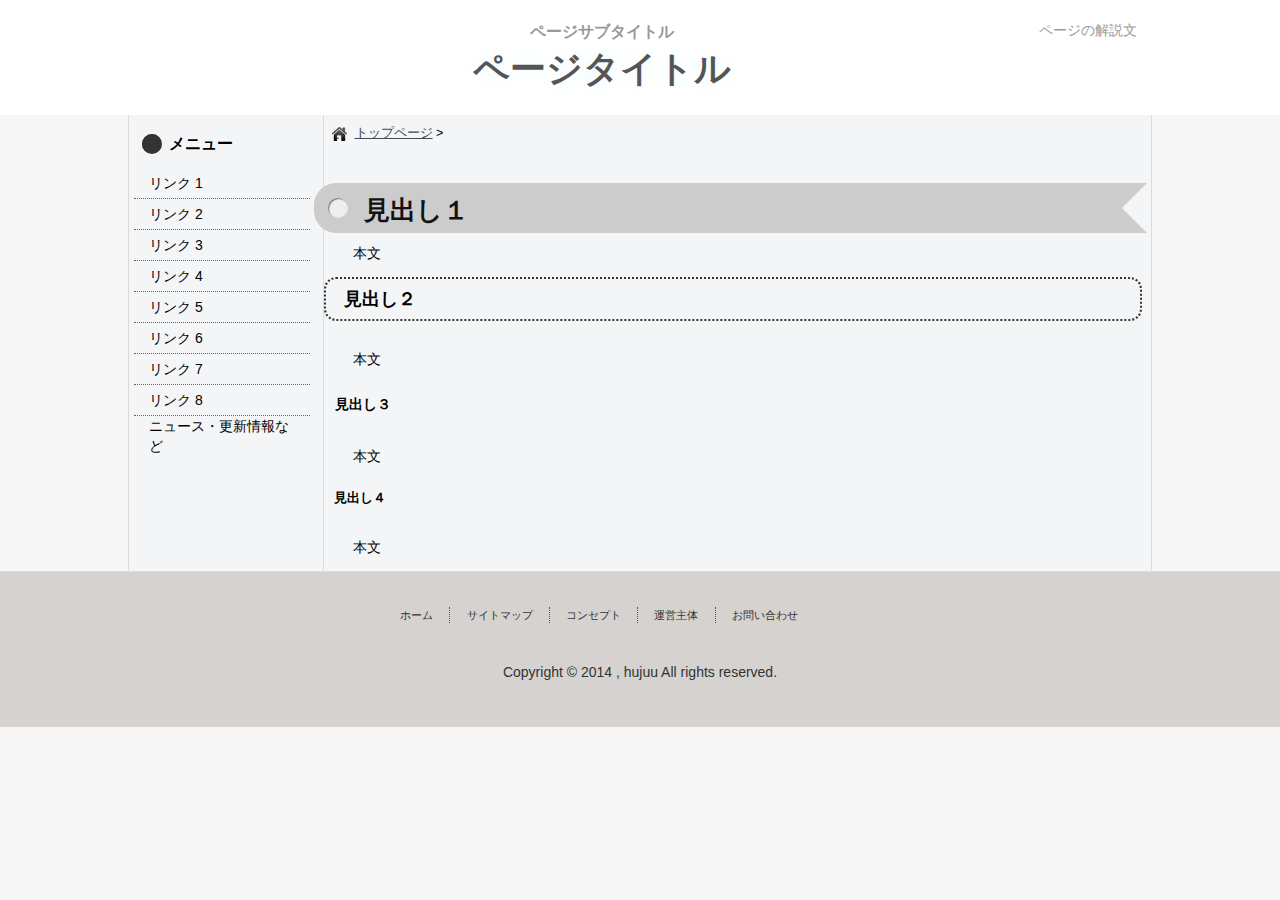
<file: sub/page1.html>
<!DOCTYPE HTML>
<html>
<head>
<meta charset="UTF-8">
<title>サテライトサイトサンプル2</title>
<meta name="author" content="作成者名" />
<meta name="description" content="サイトの説明文を入れます">
<meta name="keywords" content="キーワードを入れます">
<meta http-equiv="Content-Style-Type" content="text/css">
<meta name="generator" content="Dreamweaver">
<link href="../style.css" rel="stylesheet" type="text/css"><!--[if lte IE 7]>
<style>
.content { margin-right: -1px; }
ul.nav a { zoom: 1; }
</style>
<![endif]-->
<script type="text/javascript" src="http://ajax.googleapis.com/ajax/libs/jquery/1.7/jquery.min.js"></script>
<script type="text/javascript">
$(function() {
    var topBtn = $('#page-top');    
    topBtn.hide();
    //スクロールが100に達したらボタン表示
    $(window).scroll(function () {
        if ($(this).scrollTop() > 100) {
            topBtn.fadeIn();
        } else {
            topBtn.fadeOut();
        }
    });
    //スクロールしてトップ
    topBtn.click(function () {
        $('body,html').animate({
            scrollTop: 0
        }, 500);
        return false;
    });
});
</script>
</head>
<body>
	<header>
		<div id="head">
			<p>ページの解説文</p>
			<div id="title">
				<h3>ページサブタイトル</h3>
			<a href="../index.html">
				<h1>ページタイトル</h1>
			</a> 
			</div>
		</div>
	</header>
<div class="container">
	<div id="main" class="clearfix">
  <div class="sidebar1">
		<h3>メニュー</h3>
    <ul class="nav">
      <li><a href="page1.html">リンク 1</a></li>
      <li><a href="page2.html">リンク 2</a></li>
      <li><a href="page3.html">リンク 3</a></li>
      <li><a href="page4.html">リンク 4</a></li>
			<li><a href="page5.html">リンク 5</a></li>
			<li><a href="page6.html">リンク 6</a></li>
			<li><a href="page7.html">リンク 7</a></li>
			<li><a href="page8.html">リンク 8</a></li>
    </ul>
		<p>ニュース・更新情報など</p>
  </div>
  <div class="content"> 
		<div id="place">
			<nav>
				<p>
					<a href="/" rel="index up up up">トップページ</a> >
					<!--<a href="/products/" rel="up up">第二階層</a> >
					<a href="/products/dishwashers/" rel="up">第三階層</a> >
					<a>現在位置</a>-->
				</p>
			</nav>
		</div>
		<!--<div id="front">
			<img src="img/front.jpg" alt="トップページのイメージ画像です" width="600px">
		</div>-->
    <h1>見出し１</h1>
    <p>本文</p>
    <h2>見出し２</h2>
    <p>本文</p>
    <h3>見出し３</h3>
    <p>本文</p>
    <h4>見出し４</h4>
    <p>本文</p>
  	</div>
		</div>
  </div>
	<footer>
	 <div id="footnav">
		<ul>
    <li><a href="#">ホーム</a></li>
    <li><a href="#">サイトマップ</a></li>
    <li><a href="#">コンセプト</a></li>
    <li><a href="#">運営主体</a></li>
    <li class="last"><a href="#">お問い合わせ</a></li>
		</ul> 
	</div>
    <p>Copyright © 2014 , hujuu All rights reserved.</p>
  </footer>
	<p id="page-top"><a href="#wrap">PAGE TOP</a></p>
</body>
</html>
</file>
<file: style.css>
@charset "UTF-8";
body {
	font-family: 'Roboto',"メイリオ", "ＭＳ Ｐゴシック", "Hiragino Kaku Gothic Pro", "ヒラギノ角ゴ Pro W3", Osaka, sans-serif;
	background: #f6f6f6;
	margin: 0;
	padding: 0;
	font-size: 14px;
	line-height: 1.42857143;
}
ul, ol, dl {
	padding: 0;
	margin: 0;
}
h1, h2, h3, h4, h5, h6, p {
	margin-top: 0;
	padding-right: 15px;
	padding-left: 15px;
}
a img {
	border: none;
}
a:link {
	color: #414958;
	text-decoration: underline;
}
a:visited {
	text-decoration: underline;
}
a:hover, a:active, a:focus {
	text-decoration: none;
}
.container {
	width: 80%;
	max-width: 1260px;
	min-width: 780px;
	margin: 0 auto;
}
.clearfix:after {
    visibility: hidden;
    display: block;
    content: " ";
    clear: both;
    height: 0;
    }
* html .clearfix             { zoom: 1; } /* IE6 */
*:first-child+html .clearfix { zoom: 1; } /* IE7 */
#main{
	border-left: 1px solid #dadada;
	border-right: 1px solid #dadada;
	background-color:#F3F5F7;
}
header {
	background-color:#FFFFFF;
	color: #333;
}
header a:visited {
	color:#333;
	text-decoration: underline;
}
#head{
	width: 80%;
	max-width: 1260px;
	min-width: 780px;
	margin: 0 auto;
	padding: 20px 0;
}
header p{
	float:right;
	color:#999;
}
header a:link, a:visited{
	text-decoration:none;
}
header h1{
	color: #555 ;
	padding: 0px 0px 0px 0;
	margin: 0 auto;
	font-size:36px;
	width: 90%;
	text-align: center;
	text-shadow:0 0 25px #edf8ff,
0 0 20px #edf8ff,
0 0 0.40px #edf8ff;
}
header h3{
	color: #999;
	padding: 0px 0px 0px 0;
	margin: 0 auto;
	width: 90%;
	text-align: center;
}
#menu{
	width:100%;
	border-top: 1px solid #dadada;
	border-bottom: 1px solid #dadada;
}
#menu ul{
	list-style: none;
	width: 80%;
	height: 25px;
	padding: 13px 10px 10px 10px;
	margin: 0px 10% 0px 28%;
}
#menu ul li{
	display: inline;
	margin: 0 30px;
	vertical-align: baseline;
	font-size: 1.0em;
	padding: 0;
	float: left;
	color: #222;
}
nav{
	margin:0 5px 0 8px;
	padding:0;
	background-image:url(img/top.png);
	background-position:0 50%;
	background-repeat: no-repeat;
	background-size:auto 1em;
}
nav p{
	padding:10px 0 10px 10px;
	font-size:0.9em;
}
nav img{
	margin: 12px 0 5px 7px;
	float:left;
}
#front{
	width: 100%;
	margin: 0 auto;
	background-color:#FFFFFF;
}
#front img {
	width:100%;
	margin: 0 auto;
	margin-bottom:-0.1em;
  -webkit-box-shadow: 0 0 5px rgba(0, 0, 0, 0.2);
	-moz-box-shadow: 0 0 rgba(0, 0, 0, 0.2);
	box-shadow: 0 0 5px rgba(0, 0, 0, 0.2);
	padding: 0;
}
.sidebar1 {
	float: left;
	width: 18%;
	padding-bottom: 10px;
	margin:5px;
}
.sidebar1 h3{
    position: relative;
    margin: 0 0 0;
    padding: 0.8em 0 0.8em 2.2em;
    font-size: 1.143em;
    font-weight: bold;
}
.sidebar1 h3:before {
    content: "";
    position: absolute;
    background: #333;
    top: 50%;
    left: 0.5em;
    margin-top :-10px;
    height: 20px;
    width: 20px;
    border-radius: 15px;
    -webkit-border-radius: 15px;
    -moz-border-radius: 15px;
    box-shadow: 1px 1px 1px #333 inset;
    -moz-box-shadow: 1px 1px 1px #333 inset;
    -webkit-box-shadow: 1px 1px 1px #333 inset;
    -o-box-shadow: 1px 1px 1px #333 inset;
    -ms-box-shadow: 1px 1px 1px #333 inset;
}
.content {
	margin-right: 5px;
	width: 80%;
	float: left;
	border-left: 1px solid #dadada;
}
.content p {
	text-indent: 1em
}
.content h1 {
  position: relative;
  color: #111;
  background: #ccc;
  font-size: 26px;
  line-height: 1;
  margin: 30px 20px 10px -10px;
  padding: 14px 5px 10px 50px;
  border-radius: 22px 0 0 22px;
}
.content h1:before {
  content: "";
  position: absolute;
  background: #eee;
  top: 50%;
  left: 14px;
  margin-top :-10px;
  height: 20px;
  width: 20px;
  border-radius: 50%;
  box-shadow: 1px 1px 1px #777 inset;
}
.content h1:after {
  content: "";
  position: absolute;
  top: 0;
  right: -25px;
  height: 0;
  width: 0;
  border: 25px solid #ccc;
  border-right-color: transparent;
}
.content h2{
    margin: 0 0 1.5em;
    padding: 0.4em 0.4em 0.4em 1em;
    border: 2px dotted #333;
    font-size: 1.3em;
    font-weight: bold;
    border-radius: 12px;
    -webkit-border-radius: 12px;
    -moz-border-radius: 12px;
}
.content h3 {
	margin: 0 0 1.5em;
  padding: 0.8em;
  font-size: 1em;
  font-weight: bold;
}

.content h4 {
	margin: 0 0 1.5em;
  padding: 0.8em;
  font-size: 0.9em;
  font-weight: bold;
}
.content ul, .content ol { 
	padding: 0 15px 15px 40px;
}
ul.nav {
	list-style: none;
	margin-right: 0.6em;
}
ul.nav li {
	border-bottom: 1px dotted #666;
}
ul.nav a, ul.nav a:visited {
	padding: 5px 5px 5px 15px;
	display: block;
	text-decoration: none;
	color: #000;
}
ul.nav a:hover, ul.nav a:active, ul.nav a:focus {
	border-left: 5px solid #666;
	padding: 5px 0 5px 10px;
}
footer {
	width:100%;
	color: #777;
	padding: 20px 0;
	position: relative;
	clear: both;
	text-align:center;
	border-top:1px solid #dadada;
	background-color:#D6D2D0;
}
footer p{
	color:#333;
	width: 80%;
	height: 30px;
	padding: 0;
	margin: 30px 10% 15px 10%;
}
.fltrt {
	float: right;
	margin-left: 8px;
}
.fltlft {
	float: left;
	margin-right: 8px;
}
.clearfloat {
	clear:both;
	height:0;
	font-size: 1px;
	line-height: 0px;
}
#footnav{
	width: 80%;
	max-width: 1260px;
	min-width: 780px;
	margin: 0 auto;
}
#footnav ul {
	list-style: none;
	width: 80%;
height: 25px;
padding: 0;
margin: 15px 10% 15px 25%;
}
#footnav li {
	vertical-align: baseline;
	font-size: 0.8em;
	border-right:1px dotted #555;
	padding: 0;
margin: 0;
float: left;
color: #333;
}
#footnav li.last{
	border-right:none;
}
#footnav li a{
	text-decoration:none;
	color: #333;
	padding: 0 5px;
	margin: 0 1em;
}
#page-top {
    position: fixed;
    bottom: 20px;
    right: 20px;
    font-size: 77%;
}
#page-top a {
    background: #888;
    text-decoration: none;
    color: #fff;
    width: 100px;
    padding: 30px 0;
    text-align: center;
    display: block;
    border-radius: 5px;
}
#page-top a:hover {
    text-decoration: none;
    background: #999;
}
</file>
